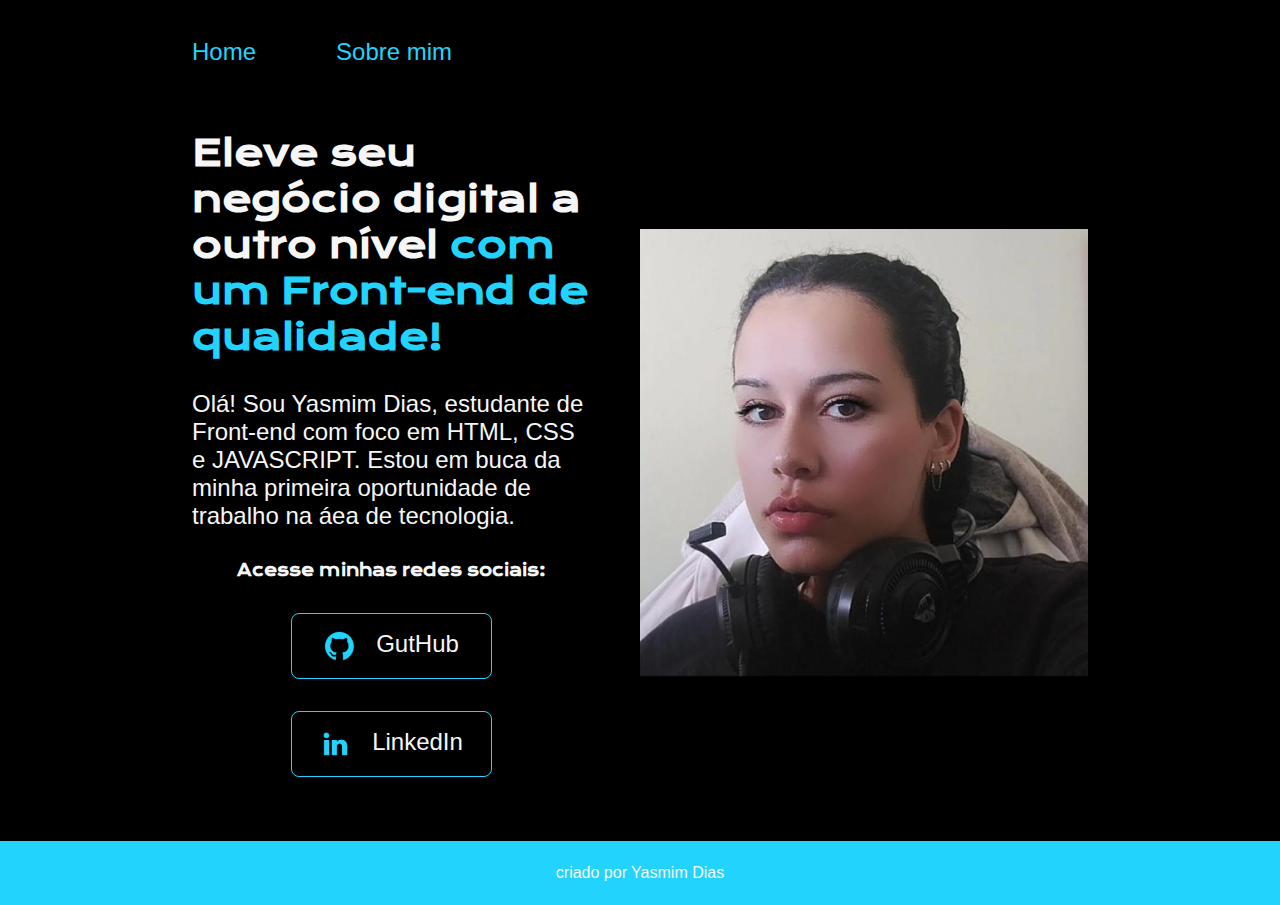
<file: index.html>
<!DOCTYPE html>
<html lang="pt-br">
<head>
    <meta charset="UTF-8">
    <meta name="viewport" content="width=device-width, initial-scale=1.0">
    <title>Portifolio</title>
    <link rel="stylesheet" href="style.css">
    
</head>
<style>

</style>
<body>
    <header class="cabecalho">
        <nav class="cabecalho__menu">
            <a href="index.html" class="cabecalho__menu__link">Home</a>
            <a href="about.html" target="_blank" class="cabecalho__menu__link">Sobre mim</a>
        </nav>
    </header>
    <main class="apresentacao">
        <section class="apresentacao__conteudo">
            <h1 class="apresentacao__conteudo__titulo">Eleve seu negócio digital a outro nível <strong class="titulo-destaque">com um Front-end de qualidade!</strong></h1>
            <p class="apresentacao__conteudo__texto">Olá! Sou Yasmim Dias, estudante de Front-end com foco em HTML, CSS e JAVASCRIPT. Estou em buca da minha primeira oportunidade de trabalho na áea de tecnologia.</p>
            
            <div class="apresentacao__links">
                <h2 class="apresentacao__links__titulos">Acesse minhas redes sociais:</h2>
                <a href="https://github.com/yasmimdias1" class="apresentacao__links__links"> 
                    <img src="imagens/github.png" alt="icone github"> GutHub
                </a>
                <a href="https://www.linkedin.com/in/yasmim-dias-084057355/" class="apresentacao__links__links"> 
                    <img src="imagens/linkedin.png" alt="icone linkedin"> LinkedIn
                </a>
            </div>
        </section>
        <img src="imagens/fotoEu.jpg" alt="Imgagem de perfil" class="apresentcao__imagem">
    </main>
    <footer class="rodape">
        <p>criado por Yasmim Dias</p>
    </footer>
</body>
</html>
</file>
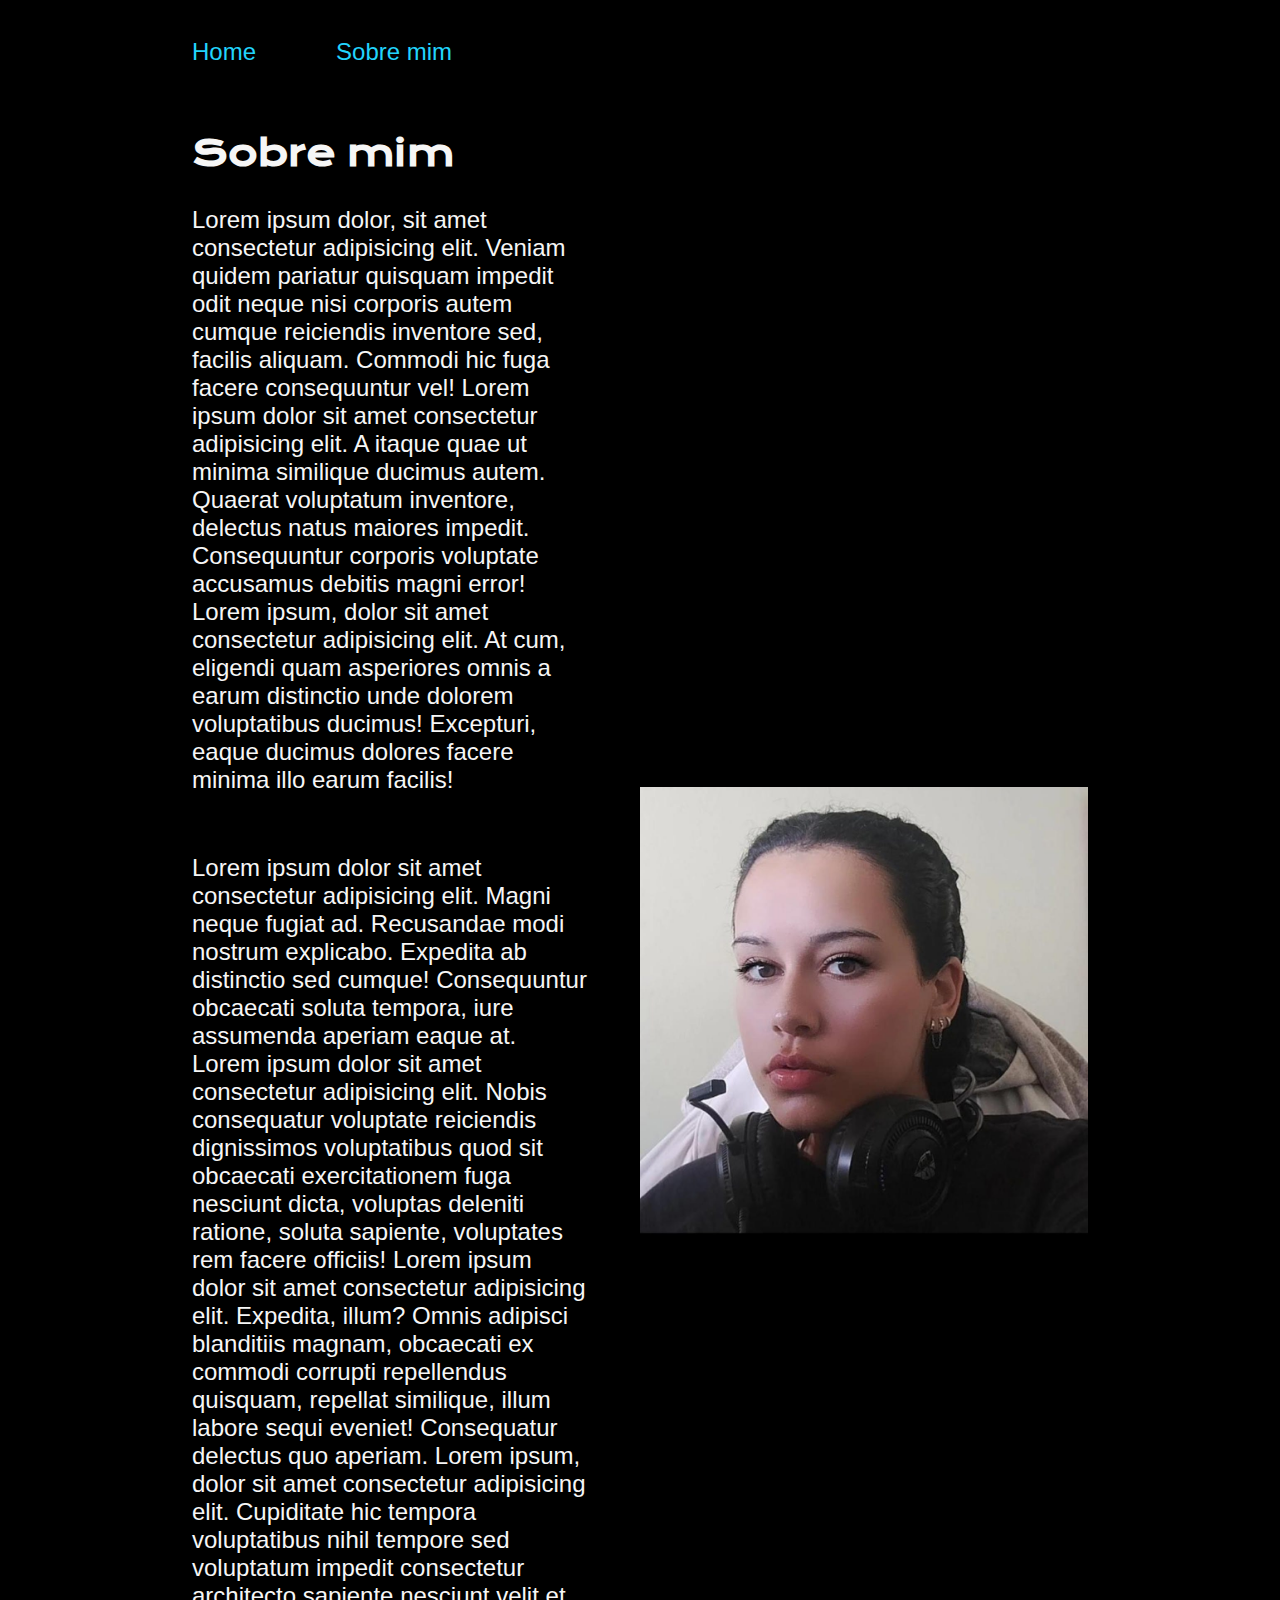
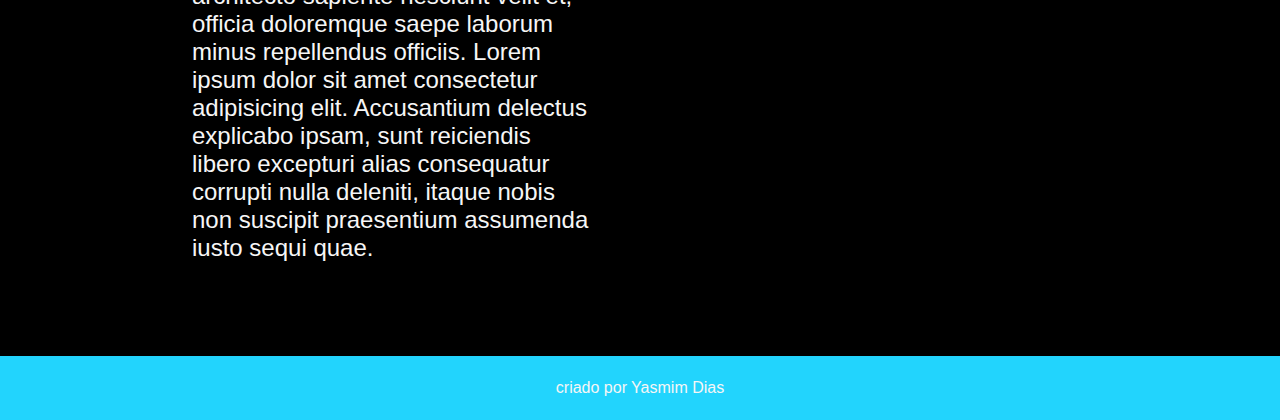
<file: about.html>
<!DOCTYPE html>
<html lang="pt-br">
<head>
    <meta charset="UTF-8">
    <meta name="viewport" content="width=device-width, initial-scale=1.0">
    <title>Sobre Mim</title>
    <link rel="stylesheet" href="style.css">
</head>
<body>
    <header class="cabecalho">
        <nav class="cabecalho__menu">
            <a href="index.html" target="_blank" class="cabecalho__menu__link">Home</a>
            <a href="about.html" class="cabecalho__menu__link">Sobre mim</a>
        </nav>
    </header>
    <main class="apresentacao">
        <section class="apresentacao__conteudo">
            <h1 class="apresentacao__conteudo__titulo">Sobre mim</h1>
            <p class="apresentacao__conteudo__texto">Lorem ipsum dolor, sit amet consectetur adipisicing elit. Veniam quidem pariatur quisquam impedit odit neque nisi corporis autem cumque reiciendis inventore sed, facilis aliquam. Commodi hic fuga facere consequuntur vel! Lorem ipsum dolor sit amet consectetur adipisicing elit. A itaque quae ut minima similique ducimus autem. Quaerat voluptatum inventore, delectus natus maiores impedit. Consequuntur corporis voluptate accusamus debitis magni error! Lorem ipsum, dolor sit amet consectetur adipisicing elit. At cum, eligendi quam asperiores omnis a earum distinctio unde dolorem voluptatibus ducimus! Excepturi, eaque ducimus dolores facere minima illo earum facilis!</p>

            <p class="apresentacao__conteudo__texto">Lorem ipsum dolor sit amet consectetur adipisicing elit. Magni neque fugiat ad. Recusandae modi nostrum explicabo. Expedita ab distinctio sed cumque! Consequuntur obcaecati soluta tempora, iure assumenda aperiam eaque at. Lorem ipsum dolor sit amet consectetur adipisicing elit. Nobis consequatur voluptate reiciendis dignissimos voluptatibus quod sit obcaecati exercitationem fuga nesciunt dicta, voluptas deleniti ratione, soluta sapiente, voluptates rem facere officiis! Lorem ipsum dolor sit amet consectetur adipisicing elit. Expedita, illum? Omnis adipisci blanditiis magnam, obcaecati ex commodi corrupti repellendus quisquam, repellat similique, illum labore sequi eveniet! Consequatur delectus quo aperiam. Lorem ipsum, dolor sit amet consectetur adipisicing elit. Cupiditate hic tempora voluptatibus nihil tempore sed voluptatum impedit consectetur architecto sapiente nesciunt velit et, officia doloremque saepe laborum minus repellendus officiis. Lorem ipsum dolor sit amet consectetur adipisicing elit. Accusantium delectus explicabo ipsam, sunt reiciendis libero excepturi alias consequatur corrupti nulla deleniti, itaque nobis non suscipit praesentium assumenda iusto sequi quae.</p>
        </section>
        <img src="imagens/fotoEu.jpg" alt="Imgagem de perfil" class="apresentcao__imagem">
    </main>
    <footer class="rodape">
        <p>criado por Yasmim Dias</p>
    </footer>
</body>
</html>
</file>
<file: style.css>
@import url('https://fonts.googleapis.com/css2?family=Krona+One&display=swap');
@import url('https://fonts.googleapis.com/css2?family=Krona+One&family=Montserrat:ital,wght@0,100..900;1,100..900&display=swap');

:root{
    --cor-primaria: #000000;
    --cor-secundaria: #F6F6F6;
    --cor-terciaria: #22D4FD;
    --cor-hover: #272727;

    --fonte-primaria: "Krona One", sans-serif;  
    --fonte-secundaria: "Montsserat", sans-serif;
}

*{
    margin: 0;
    padding: 0;
    font-size: 16px;
}
body{
    background-color: var(--cor-primaria);
    color: var(--cor-secundaria);
    font-family: var(--fonte-primaria);
    box-sizing: border-box;
}
.cabecalho{
   padding: 3% 0% 0% 15%; 
   
}
.cabecalho__menu{
    display: flex;
    gap: 80px;
}
.cabecalho__menu__link{
    text-decoration: none;
    color: var(--cor-terciaria);
    font-family: var(--fonte-secundaria);
    font-size: 24px;
}
.apresentacao{
    display: flex;
    flex-direction: row;
    justify-content: space-between;
    align-items: center;     
    padding: 5% 15%;
    gap: 50px;
}
.apresentacao__conteudo{
    width: 50%;   
}
.apresentacao__conteudo__titulo{
    font-size: 2.25rem;
    font-family: var(--fonte-primaria);
}
.titulo-destaque{
    color: var(--cor-terciaria);
    font-size: 2.25rem;
}
.apresentacao__conteudo__texto{
    font-size: 1.5rem;
    font-family: var(--fonte-secundaria);
    padding: 30px 0;
}
.apresentacao__links{
    display: flex;
    justify-content: space-between;
    flex-direction: column;
    gap: 32px;
    align-items: center;
}
.apresentacao__links__titulos{
    font-family: var(--fonte-primaria);
}
.apresentacao__links__links{
    display: flex;
    justify-content: center;
    gap: 20px;
    border: 1px solid var(--cor-terciaria);
    color: var(--cor-secundaria);
    border-radius: 8px;
    padding: 16px 0px;
    width: 50%;
    text-align: center;
    text-decoration: none;
    font-family: var(--fonte-secundaria);
    font-size: 1.5rem;
}
.apresentacao__links__links:hover{
    background-color: var(--cor-hover);
}
.apresentcao__imagem{
    width: 50%;
}
.rodape{
    background-color: var(--cor-terciaria);
    color: var(--cor-secundaria);
    text-align: center;
    font-family: var(--fonte-secundaria);
    font-size: 1.5rem;
    padding: 23px;
}
@media (max-width: 1200px){
    .cabecalho{
        padding: 10% 0% 5% 0%;  
     }
    .cabecalho__menu{
        justify-content: center;
    }
    .apresentacao{
        flex-direction: column-reverse;
    }
    .apresentacao__conteudo{
        width: auto;   
    }
    .apresentcao__imagem{
        width: auto;
    }
}
</file>
